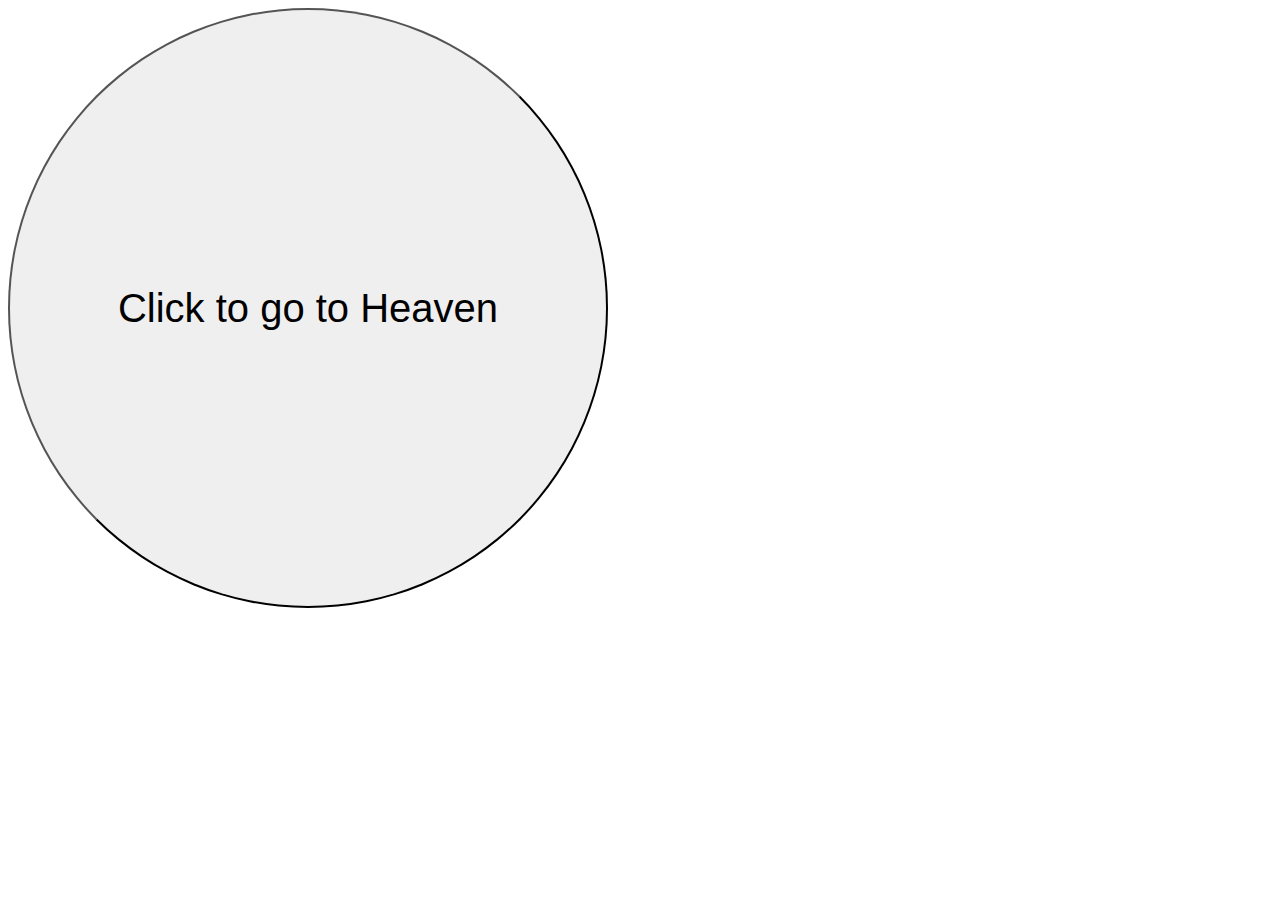
<file: Button 2.0/index.html>
<!DOCTYPE>
<html>
    <head>
        <link rel="stylesheet" href="style.css"/>
        <title>Button</title>
    </head>
    <body>
        
        <button id="xd">Click to go to Heaven</button>
        
        <script src="https://code.jquery.com/jquery-2.2.3.min.js"></script>
        <script src="main.js"></script>
    
    </body>
</html>
</file>
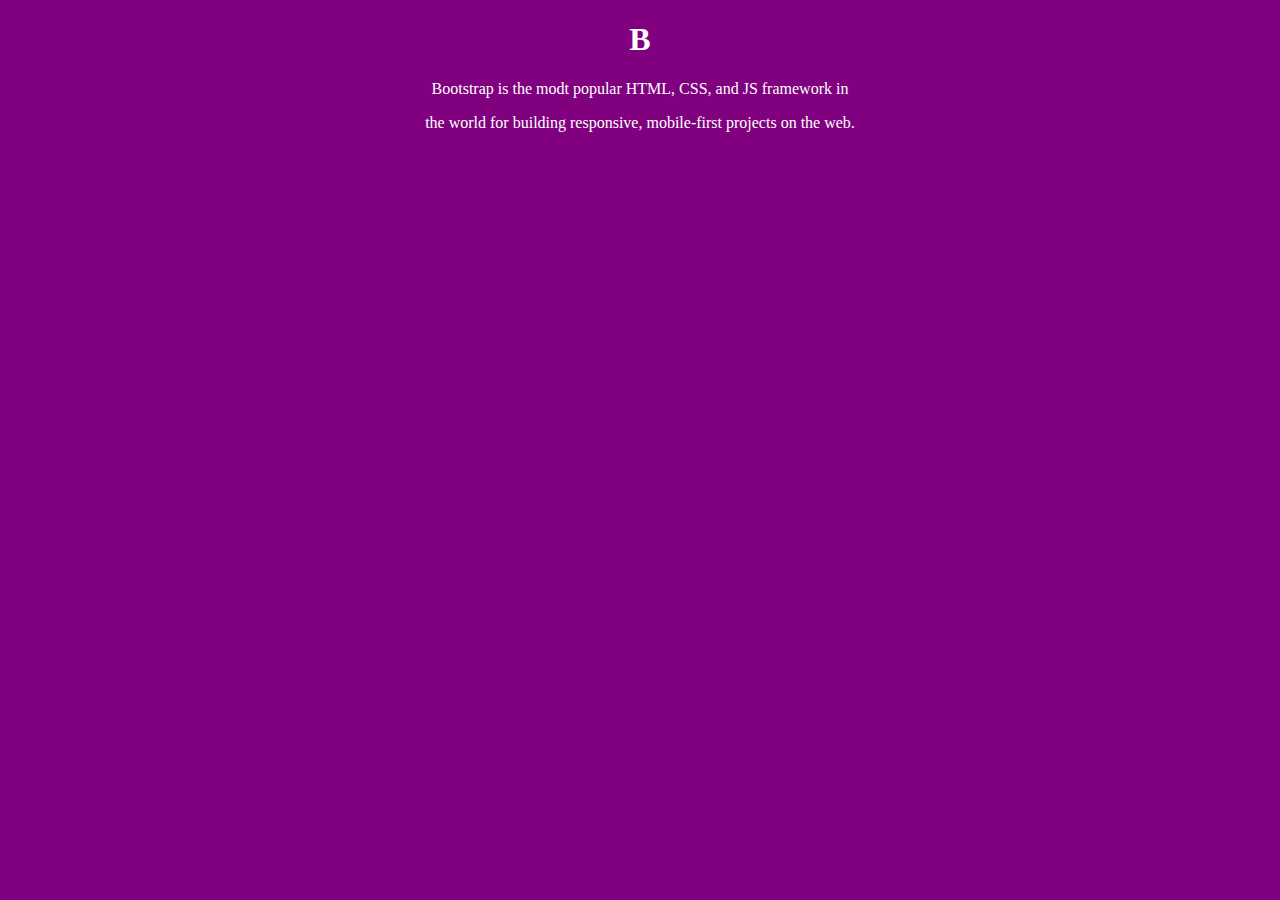
<file: code_in_the_dark/index.html>
<!DOCTYPE html>
<html>
    <head> 
        <title>Bootstrap</title>
        <link rel="stylesheet" href="style.css"/>
        </head>
    <body>
        <div class ="one">
        <h1>B</h1>
        </div>
        <p> Bootstrap is the modt popular HTML, CSS, and JS framework in</p>
        <p>the world for building responsive, mobile-first projects on the web.</p>
    </body>
</html>
</file>
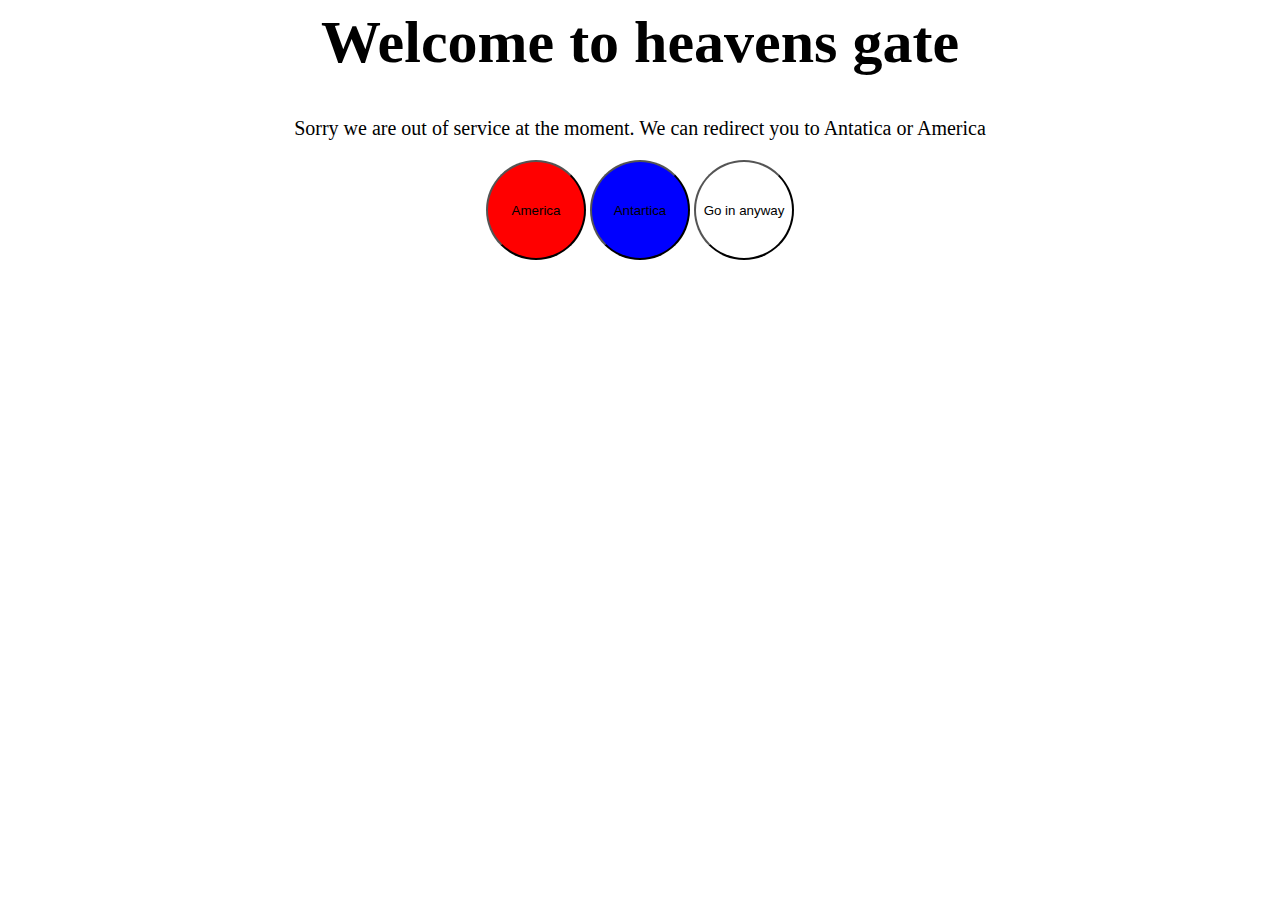
<file: Heaven/index.html>
<!DCOTYPE html>
<html>
    <head>
        <link rel="stylesheet" href="style.css"/>
        <title>Heaven</title>
    </head>
    <body>
        <h1> Welcome to heavens gate</h1>
        <p>Sorry we are out of service at the moment. We can redirect you to Antatica or America</p>
        
        <button id="Us">America</button> 
        
        <button id="cold">Antartica</button>
    
    
        <button id ="prank">Go in anyway</button>
        <script src="https://code.jquery.com/jquery-2.2.3.min.js"></script>
        <script src="main.js"></script>
    
    </body>
</html>
</file>
<file: Button 2.0/style.css>
#xd{
    width: 600px;
    height: 600px;
    border-radius:50%;
    font-size:40px;
    background-image: url("https://s-media-cache-ak0.pinimg.com/236x/96/3c/68/963c68f218b6b8a69156f4a2904d42f4.jpg");
    background-size: 600px;
}
</file>
<file: code_in_the_dark/style.css>
body {
    text-align: center;
    background-color: purple;
    color:white;
}
.one {
    border-color: white;
    border-radius: 25%;
}
</file>
<file: Heaven/style.css>
body{
    text-align:center;
    background-image: url("https://birdchadlouis.files.wordpress.com/2013/11/stairs-to-heaven.jpg");
    background-size: 960px;
    
}
p{
    font-size:20px;
}

h1{
    font-size: 60px;
}

#us{
    border-radius:50%;
    width:100;
    height:100;
    background-color:red;
}
#prank{
    border-radius:50%;
    width:100;
    height:100;
    background-color:white;
}

#cold{
    border-radius:50%;
    width:100;
    height:100;
    background-color:blue;
}
</file>
